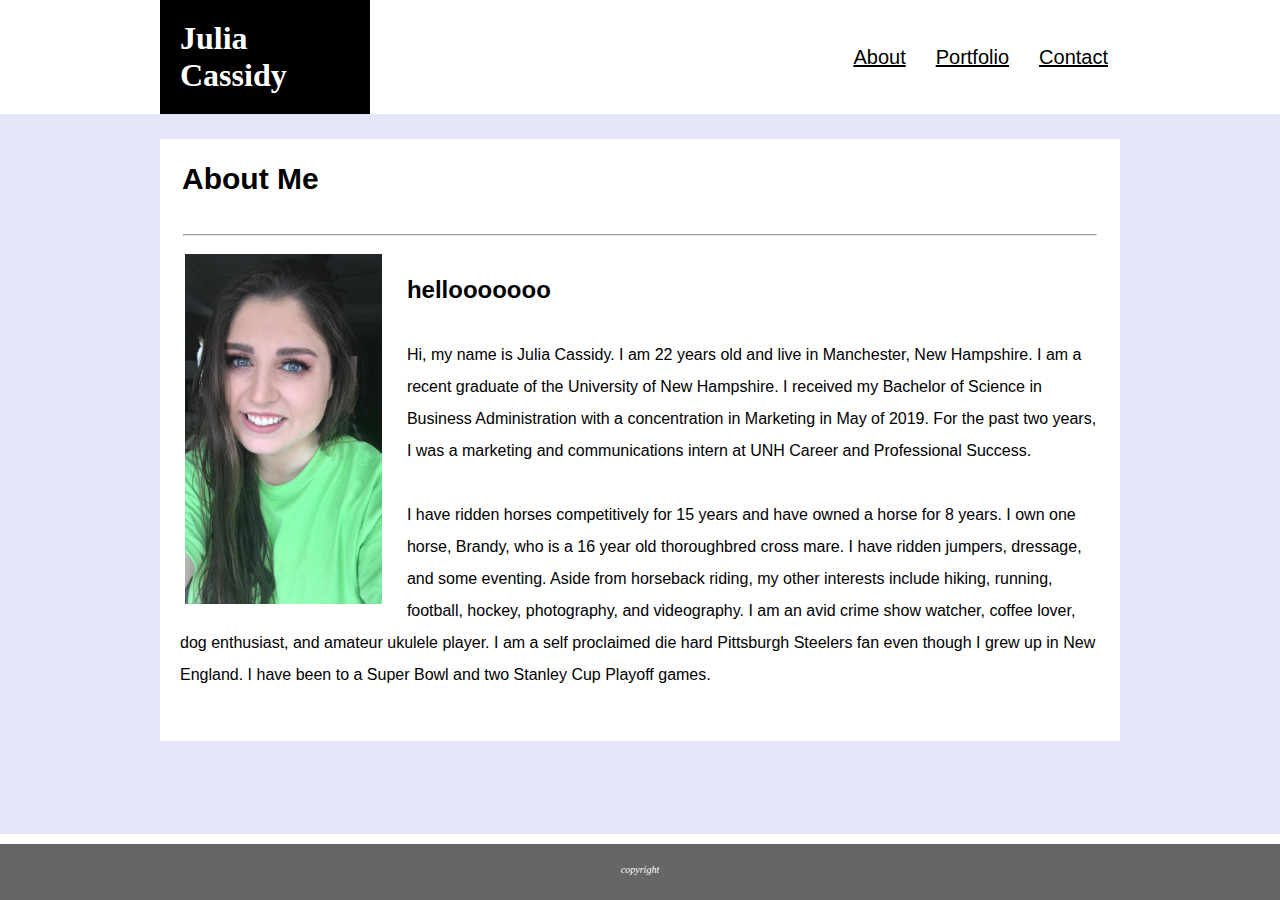
<file: index.html>
<!DOCTYPE html>
<html lang="en-us">

<head> 
    <title> About Page </title>
    <link rel="stylesheet" type="text/css" href="assets/css/style.css">
    <meta charset="utf-8">
</head>
 
<body>
    <header>
            <div class="navigation">
                    <nav class=box>

                            <h1>Julia Cassidy</h1>
                            <a href="index.html">About</a>
                            <a href="portfolio.html">Portfolio</a>
                            <a href="contact.html">Contact</a>
                    </nav>

            </div>
    </header>

     <div class="body">
        <h2 class="header">About Me</h2>
        <hr>

        <img src="assets/images/me.jpg" alt="Photo of myself" id="bio-image">
<h2> hellooooooo</h2>
        <p>
                Hi, my name is Julia Cassidy. I am 22 years old and live in Manchester, New Hampshire. I am a recent graduate of the University of New Hampshire. I received my Bachelor of Science in Business Administration with a concentration in Marketing in May of 2019. For the past two years, I was a marketing and communications intern at UNH Career and Professional Success. 
            <br>
            <br>
                I have ridden horses competitively for 15 years and have owned a horse for 8 years. I own one horse, Brandy, who is a 16 year old thoroughbred cross mare. I have ridden jumpers, dressage, and some eventing. Aside from horseback riding, my other interests include hiking, running, football, hockey, photography, and videography. I am an avid crime show watcher, coffee lover, dog enthusiast, and amateur ukulele player. I am a self proclaimed die hard Pittsburgh Steelers fan even though I grew up in New England. I have been to a Super Bowl and two Stanley Cup Playoff games.
        </p>
    </div>
<br>
<br>

    <footer class="footer">
        <p> copyright </p>
    </footer>


</body>
</html>
</file>
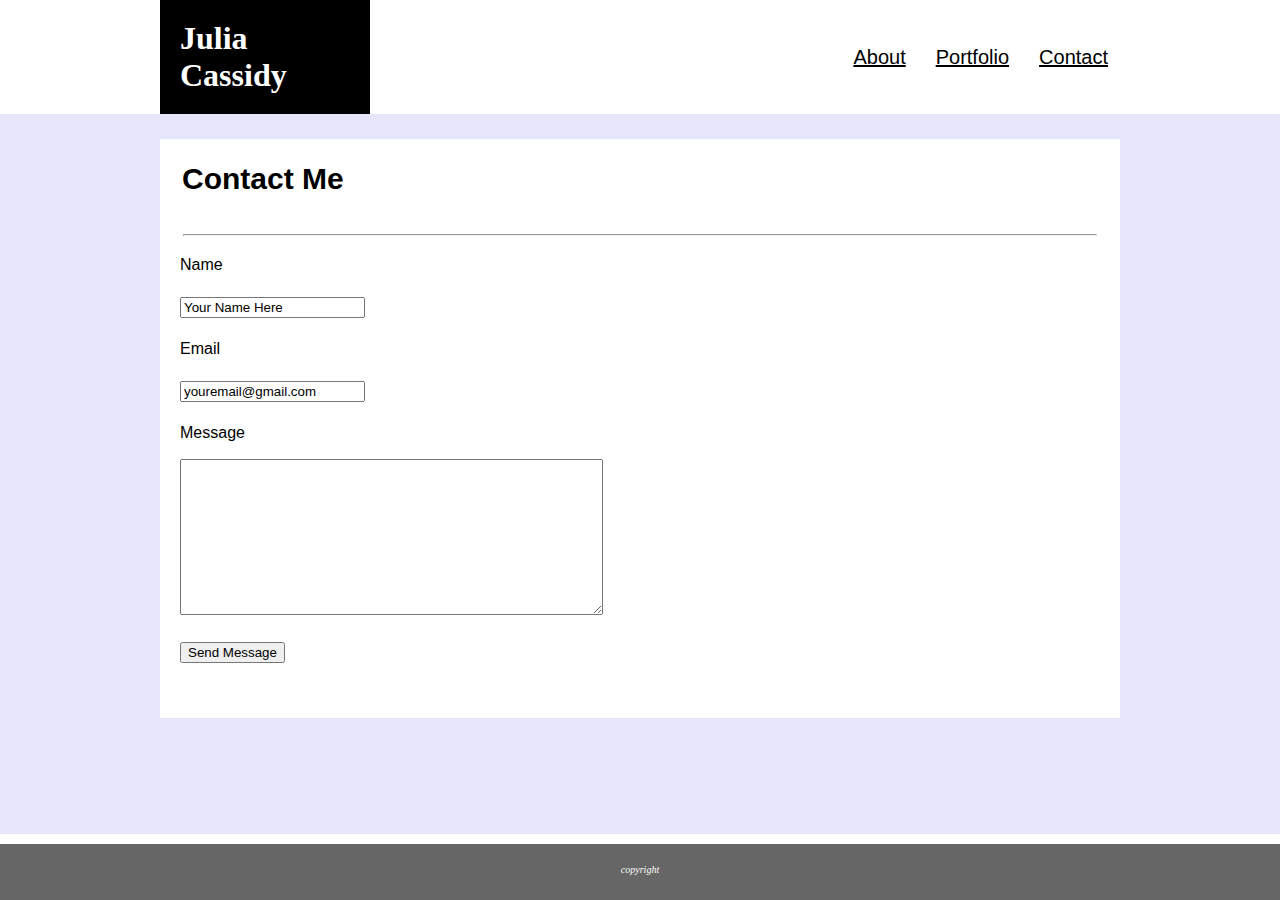
<file: contact.html>
<!DOCTYPE html>
<html lang="en-us">

<head> 
    <title> Contact Page </title>
    <link rel="stylesheet" type="text/css" href="assets/css/style.css">
    <meta charset="utf-8">
</head>
 
<body>
    <header>
            <div class="navigation">
                    <nav class=box>

                            <h1>Julia Cassidy</h1>
                            <a href="index.html">About</a>
                            <a href="portfolio.html">Portfolio</a>
                            <a href="contact.html">Contact</a>
                    </nav>

            </div>
    </header>

     <div class="body">
        <h2 class="header">Contact Me</h2>
        <hr>


        <form action="mailto:juliacassidy23@gmail.com">
            <p>
                <label for="name">
                    Name 
                </label>
            </p>

            <p>        
                <input type="text" id="name" value="Your Name Here">
            </p>

    
            <p>
                <label for="Mail">
                    Email
                </label>
            </p>

            <p>       
                <input type="email" id="mail" value="youremail@gmail.com">
            </p>
            
            <p>
                <label for="message">
                    Message
                </label>
            </p>        
            <p>
                <textarea cols="50" rows="10"></textarea>
            </p>
            
            <p>
                <input type="submit" value="Send Message">
            </p> 

        </form>
    </div>

    <footer class="footer">
        <p> copyright </p>
    </footer>


</body>
</html>
</file>
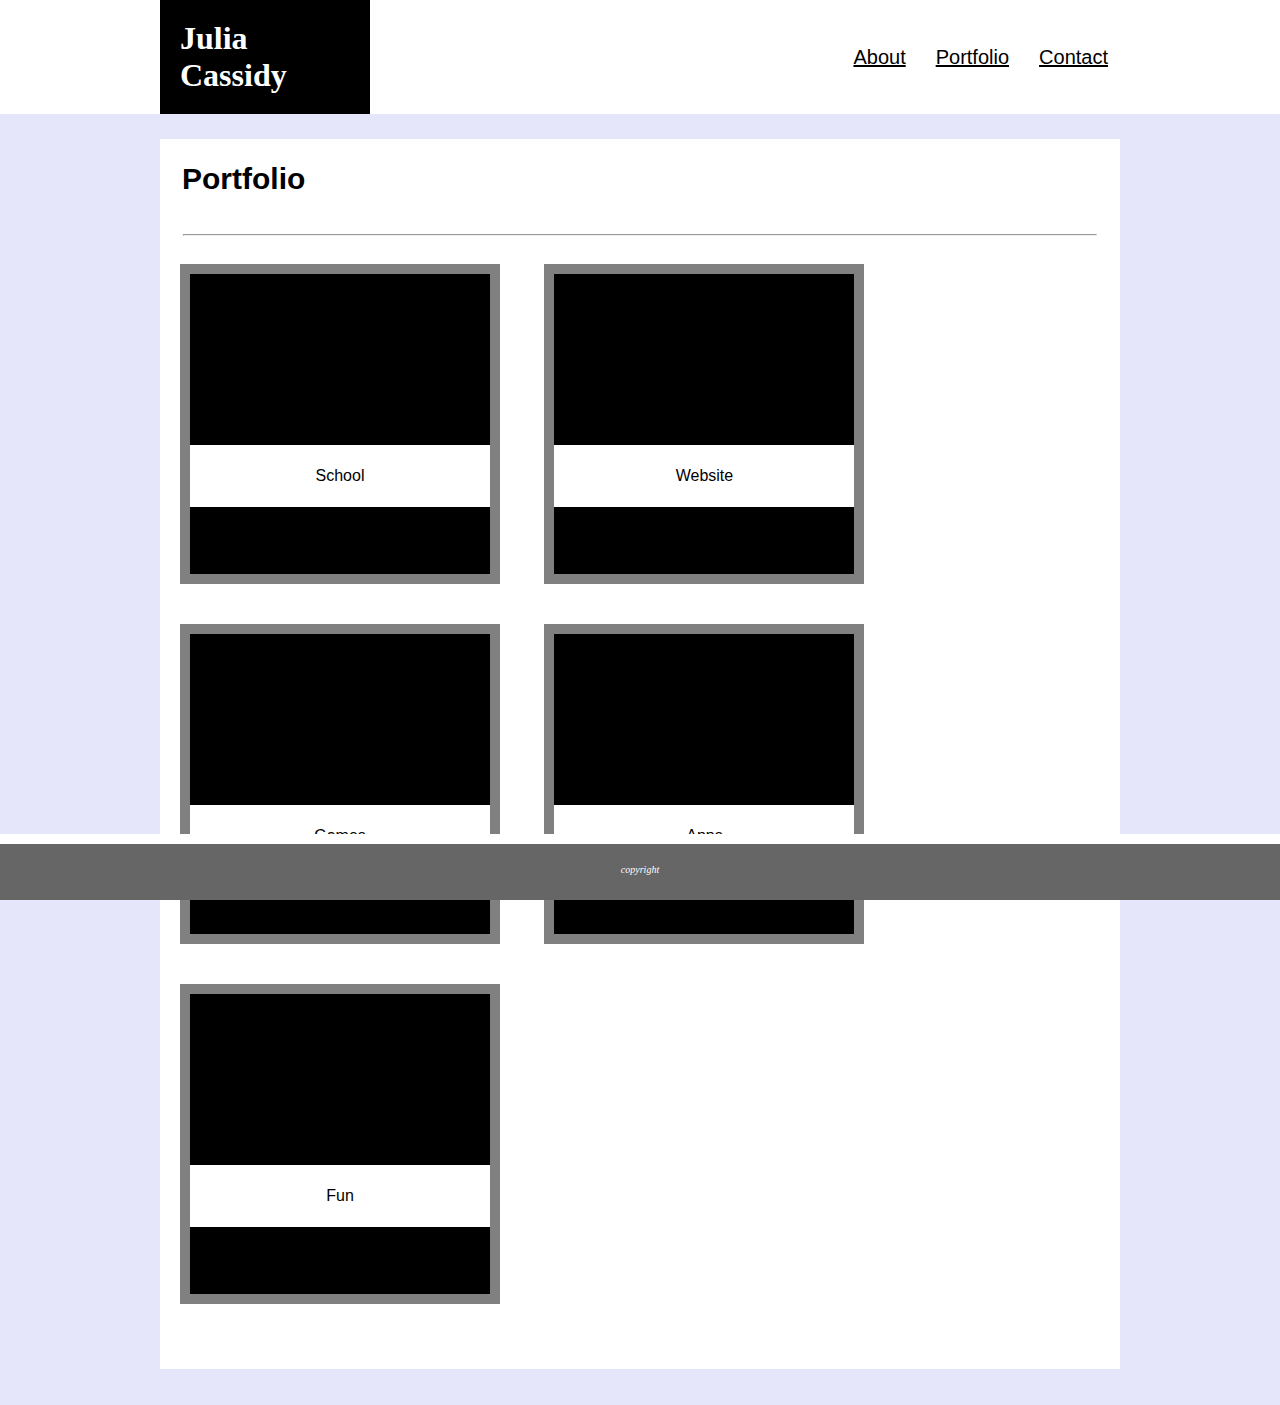
<file: portfolio.html>
<!DOCTYPE html>
<html lang="en-us">

<head> 
    <title> Portfolio Page </title>
    <link rel="stylesheet" type="text/css" href="assets/css/style.css">
    <meta charset="utf-8">
</head>
 
<body>
    <header>
            <div class="navigation">
                    <nav class=box>

                            <h1>Julia Cassidy</h1>
                            <a href="index.html">About</a>
                            <a href="portfolio.html">Portfolio</a>
                            <a href="contact.html">Contact</a>
                    </nav>

            </div>
    </header>

     <div class="body">
        <h2 class=header>Portfolio</h2>
        <hr>

        <div class="blocks">
                <div class="portblock"><div class="portbar">School</div></div>
                <div class="portblock"><div class="portbar">Website</div></div>
                <div class="portblock"><div class="portbar">Games</div></div>
                <div class="portblock"><div class="portbar">Apps</div></div>
                <div class="portblock"><div class="portbar">Fun</div></div>
            </div> 
    </div>
<br>
<br>
    <footer class="footer">
        <p> copyright </p>
    </footer>


</body>
</html>
</file>
<file: assets/css/style.css>
nav.box {
    display: inline-flex;
    justify-content: flex-end;
    flex-flow: row nowrap;
    width: 900px;
    align-items: center;
    margin: auto;
}

nav.box a {
    position: relative;
    width: auto;
    height: auto;
    left: 7%;
    font-size: 20px;
    font-family: 'Arial', 'Helvetica Neue', Helvetica, sans-serif;
    color: black;
    padding: 0px 15px;
  }
  #bio-image {
    height: 350px;
    float: left;
    padding: 10px 25px 5px 25px;
}

body {
    background: lavender;
    margin: 0px;
    padding: 0px;
}

div.body {
    color:black;
    background-color: #ffffff;
    margin: auto;
    width: 960px;
    padding-bottom: 45px;
    font-family: 'Arial', 'Helvetica Neue', Helvetica, sans-serif;
    line-height: 2;
}

div.navigation {
    width: 960px;
    margin: auto;
}

header {
    color: black;
    background-color: white;
    width: auto;
    display: block;
}

h1 {
    background-color: black;
    color: #ffffff;
    margin: 0 45% 0 0;
}

header h1 {
    font-family: 'Georgia', Times, Times New Roman, serif;
    display: inline-block;
    padding: 20px;
}

.header {
    font-size: 30px;
    padding-bottom: 0px;
}

h2 {
    color: black;
    padding: 10px 0px 0px 22px;
}

p {
    padding: 5px 20px;
    margin:0px;
}
p.clear{
    clear: both;
    overflow: auto;
}

hr {
    width: 95%;
}

.footer {
    position: fixed;
    left: 0;
    bottom: 0;
    width: 100%;
    padding-top: 10px;
    font-style: italic;
    text-align: center;
    background-color:white;
}

footer p {
    background-color: #666666;
    color: white;
    padding-top: 20px;
    font-size: 10px;
    padding-bottom: 25px;
}

div.portblock {
    display: inline-block;
    height: 300px;
    width:  300px;
    margin: 20px;
    background-color: black;
    border: gray 10px solid;
}

div.portbar{
    position: relative;
    background-color:white;
    text-align: center;
    color: black;
    top: 57%;
    padding: 15px;
}
</file>
